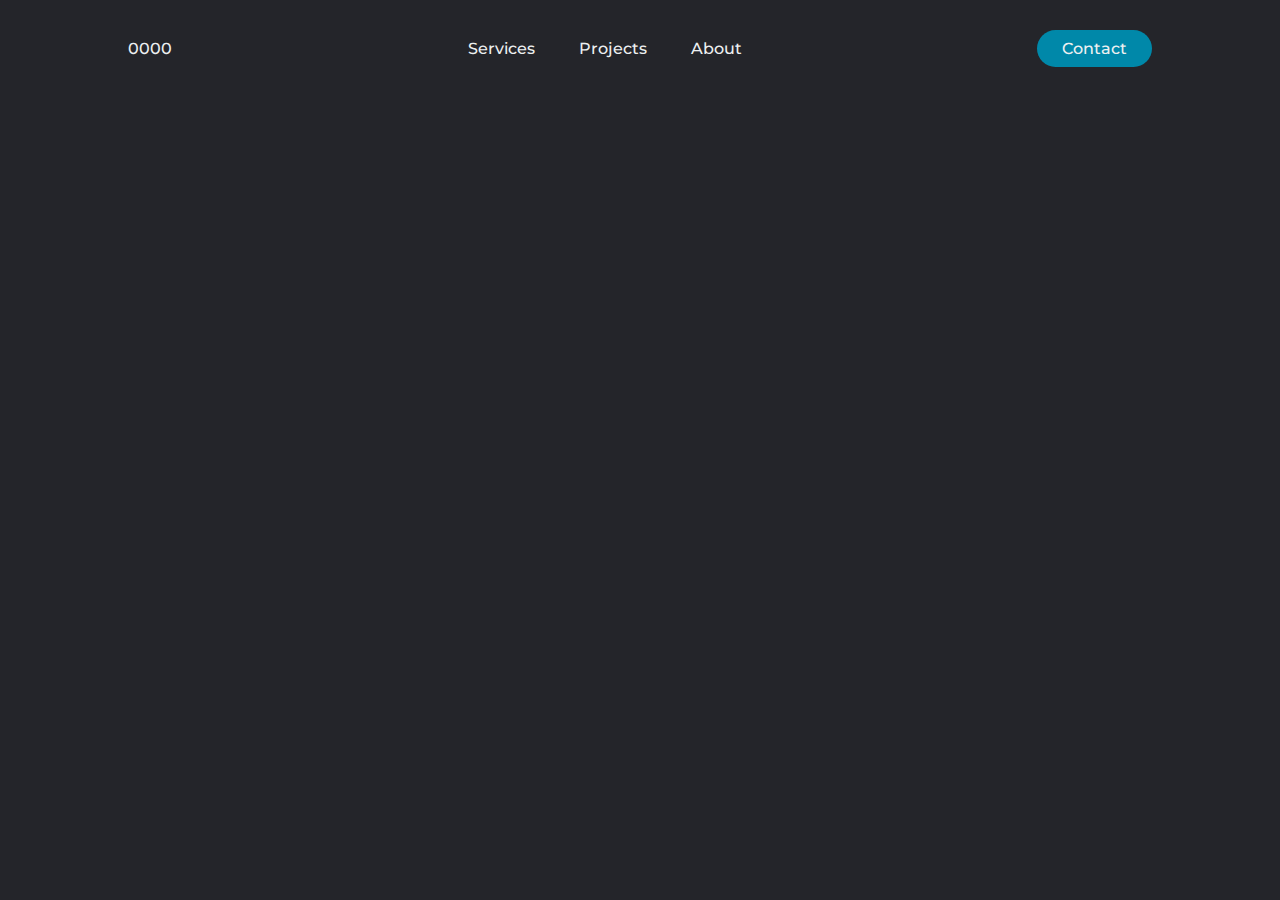
<file: Nav Bars/navbar_1/index.html>
<!DOCTYPE html>
<html lang="en">
<head>
    <meta charset="UTF-8">
    <meta name="viewport" content="width=device-width, initial-scale=1.0">
    <title>Navbar</title>
    <link rel="stylesheet" href="styles.css">
    <link rel="preconnect" href="https://fonts.gstatic.com">
</head>
<body>
    <header>
        <p>0000</p>
        <ul class="nav_links">
            <li><a href="#">Services</a></li>
            <li><a href="#">Projects</a></li>
            <li><a href="#">About</a></li>
        </ul>
        <a class="cta" href="#"><button>Contact</button></a>
    </header>
</body>
</html>
</file>
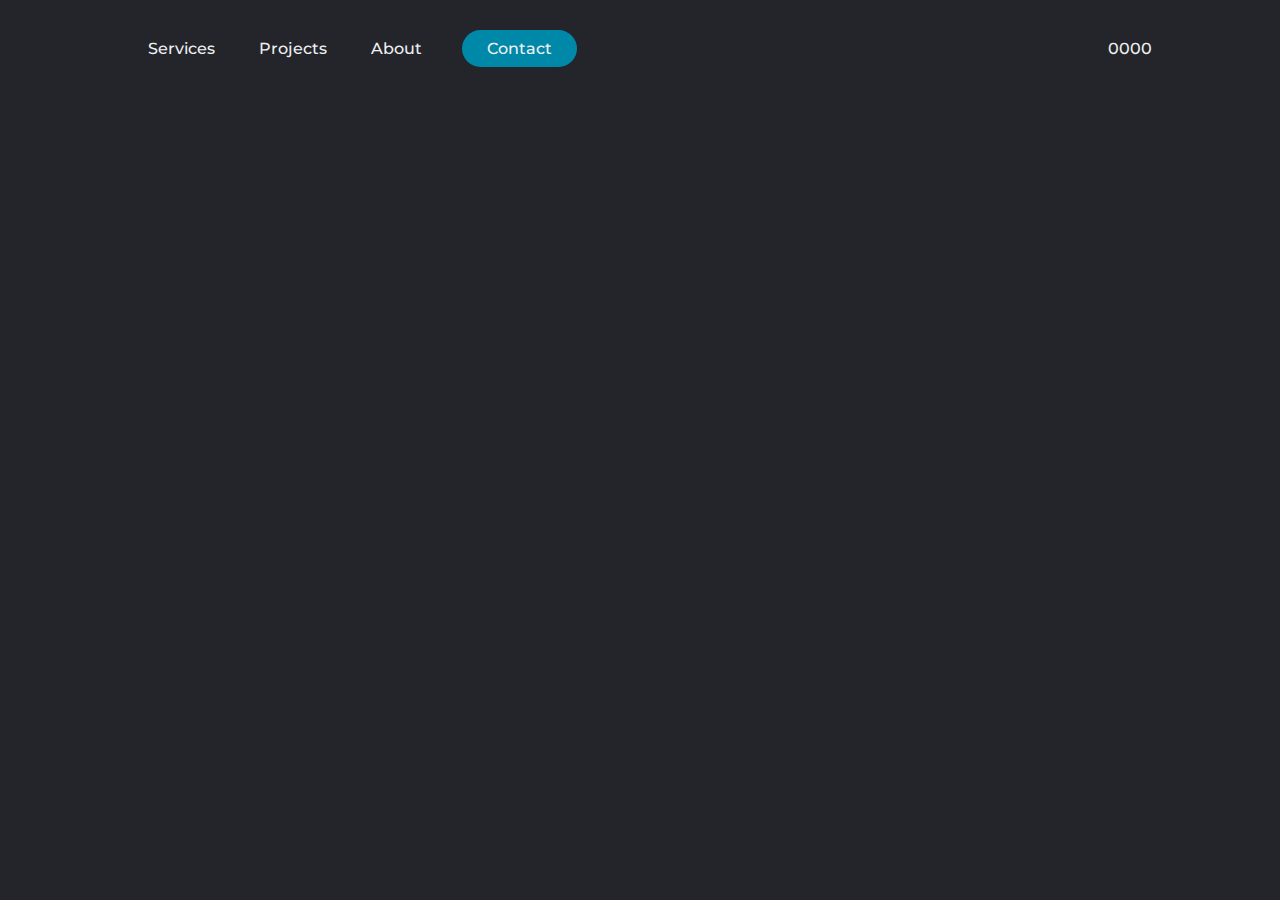
<file: Nav Bars/navbar_3/index.html>
<!DOCTYPE html>
<html lang="en">
<head>
    <meta charset="UTF-8">
    <meta name="viewport" content="width=device-width, initial-scale=1.0">
    <title>Navbar</title>
    <link rel="stylesheet" href="styles.css">
    <link rel="preconnect" href="https://fonts.gstatic.com">
</head>
<body>
    <header>
        <p>0000</p> <!-- order 2 --->
        <ul class="nav_links"> <!--order 0 default --->
            <li><a href="#">Services</a></li>
            <li><a href="#">Projects</a></li> 
            <li><a href="#">About</a></li>
        </ul>
        <a class="cta" href="#"><button>Contact</button></a>  <!-- default order 1 -->
    </header>
</body>
</html>
</file>
<file: Nav Bars/navbar_1/styles.css>
@import url('https://fonts.googleapis.com/css2?family=Montserrat:wght@500&display=swap');

* {
    box-sizing: border-box;
    margin: 0;
    padding: 0;
    background-color: #24252A;
}

li, a, button, p {
    font-family: "Montserrat", sans-serif;
    font-weight: 500;
    font-size: 16px;
    color: #edf0f1;
    text-decoration: none;
}

header {
    display: flex;
    justify-content: space-between;
    align-items: center;
    padding: 30px 10%;
}

p {
    cursor: pointer;
}

.nav_links {
    list-style: none
}

.nav_links li {
    display: inline-block;
    padding: 0px 20px;
}

.nav_links a {
    transition: all 0.3s ease 0s;
}

.nav_links li a:hover {
    color: #0088a9
}

button {
    padding: 9px 25px;
    background-color: rgba(0,136,169,1);
    border: none;
    border-radius: 50px;
    cursor: pointer;
    transition: all 0.3s ease 0s;
}

button:hover {
    background-color : rgba(0,136,169,0.8)
}
</file>
<file: Nav Bars/navbar_3/styles.css>
@import url('https://fonts.googleapis.com/css2?family=Montserrat:wght@500&display=swap');

* {
    box-sizing: border-box;
    margin: 0;
    padding: 0;
    background-color: #24252A;
}

li, a, button, p {
    font-family: "Montserrat", sans-serif;
    font-weight: 500;
    font-size: 16px;
    color: #edf0f1;
    text-decoration: none;
}

header {
    display: flex;
    justify-content: flex-start;
    align-items: center;
    padding: 30px 10%;
}

p { 
    cursor: pointer;
    order: 2;
    margin-left: auto;
}

.nav_links {
    list-style: none;
}

.nav_links li {
    display: inline-block;
    padding: 0px 20px;
}

.nav_links a {
    transition: all 0.3s ease 0s;
}

.nav_links li a:hover {
    color: #0088a9
}

button {
    margin-left: 20px;
    order: 1;
    padding: 9px 25px;
    background-color: rgba(0,136,169,1);
    border: none;
    border-radius: 50px;
    cursor: pointer;
    transition: all 0.3s ease 0s;
}

button:hover {
    background-color : rgba(0,136,169,0.8)
}
</file>
